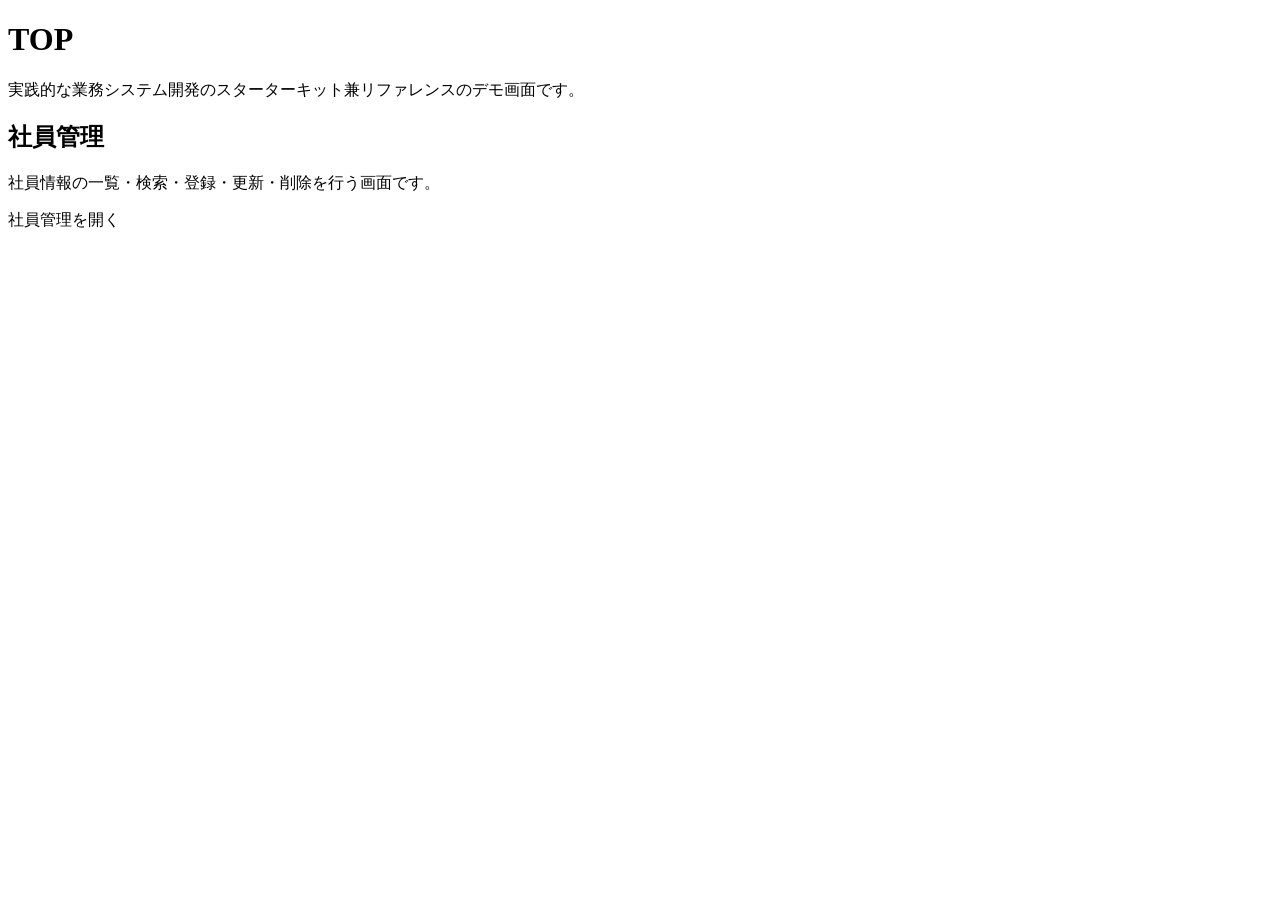
<file: src/main/resources/templates/top/index.html>
<!DOCTYPE html>
<html xmlns:th="http://www.thymeleaf.org" lang="ja">
<head>
	<meta charset="UTF-8">
	<title>TOP | Practical App Starter</title>
	<th:block th:replace="~{fragments/css :: css}"></th:block>
</head>
<body>
	<th:block th:replace="~{fragments/header :: header}"></th:block>

	<div class="d-flex">
		<th:block th:replace="~{fragments/sidebar :: sidebar}"></th:block>

		<main class="app-main">
			<div class="mb-3">
				<h1 class="h3">TOP</h1>
				<p class="text-muted mb-0">
					実践的な業務システム開発のスターターキット兼リファレンスのデモ画面です。
				</p>
			</div>

			<div class="row g-3">
				<div class="col-md-4">
					<div class="card h-100">
						<div class="card-body">
							<h2 class="h5 card-title">社員管理</h2>
							<p class="card-text text-muted">
								社員情報の一覧・検索・登録・更新・削除を行う画面です。
							</p>
							<a class="btn btn-primary" th:href="@{/employee}">
								社員管理を開く
							</a>
						</div>
					</div>
				</div>
			</div>
		</main>
	</div>

	<th:block th:replace="~{fragments/scripts :: scripts}"></th:block>
</body>
</html>
</file>
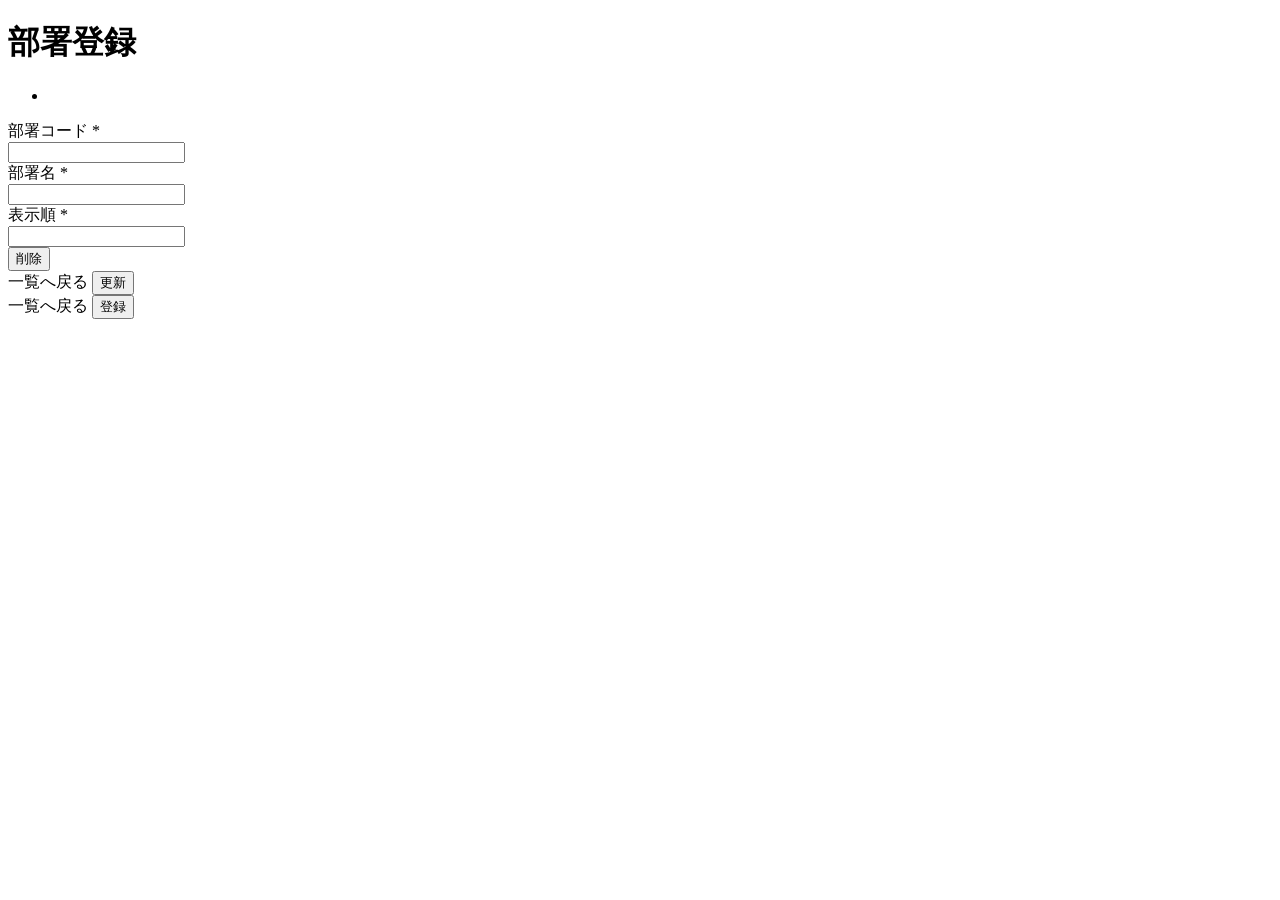
<file: src/main/resources/templates/department/form.html>
<!DOCTYPE html>
<html xmlns:th="http://www.thymeleaf.org" lang="ja">
<head>
	<meta charset="UTF-8">
	<title th:text="${mode == 'create'} ? '部署登録 | Practical App Starter' : '部署編集 | Practical App Starter'">部署登録・編集 | Practical App Starter</title>
	<th:block th:replace="~{fragments/css :: css}"></th:block>
</head>
<body>
	<th:block th:replace="~{fragments/header :: header}"></th:block>

	<div class="d-flex">
		<th:block th:replace="~{fragments/sidebar :: sidebar}"></th:block>

		<main class="app-main">
			<div class="page-header">
				<nav aria-label="パンくずリスト"
						th:replace="~{fragments/breadcrumb-department :: breadcrumb-department(${mode == 'create'} ? '部署登録' : '部署編集')}">
				</nav>
			</div>
			<h1 class="visually-hidden" th:text="${mode == 'create'} ? '部署登録' : '部署編集'">部署登録</h1>

			<div class="card form-card form-card-narrow">
				<div class="card-body">
					<form th:action="${mode == 'create'} ? @{/department} : @{/department/{id}(id=${departmentId})}"
							th:object="${departmentForm}"
							method="post">
						<div class="alert alert-danger py-2 mb-3" th:if="${#fields.hasGlobalErrors()}">
							<ul class="mb-0 ps-3">
								<li th:each="error : ${#fields.globalErrors()}" th:text="${error}"></li>
							</ul>
						</div>

						<div class="row gy-3">
							<div class="col-12">
								<div class="row g-2 align-items-center">
									<label class="col-auto col-form-label col-form-label-sm form-label-fixed" for="departmentCode">
										部署コード <span class="text-danger">*</span>
									</label>
									<div class="col">
										<input type="text"
												class="form-control form-control-sm form-control-max"
												id="departmentCode"
												th:field="*{departmentCode}"
												th:classappend="${#fields.hasErrors('departmentCode')} ? 'is-invalid'">
										<div class="invalid-feedback" th:if="${#fields.hasErrors('departmentCode')}" th:errors="*{departmentCode}"></div>
									</div>
								</div>
							</div>
							<div class="col-12">
								<div class="row g-2 align-items-center">
									<label class="col-auto col-form-label col-form-label-sm form-label-fixed" for="departmentName">部署名 <span class="text-danger">*</span></label>
									<div class="col">
										<input type="text"
												class="form-control form-control-sm form-control-max"
												id="departmentName"
												th:field="*{departmentName}"
												th:classappend="${#fields.hasErrors('departmentName')} ? 'is-invalid'">
										<div class="invalid-feedback" th:if="${#fields.hasErrors('departmentName')}" th:errors="*{departmentName}"></div>
									</div>
								</div>
							</div>
							<div class="col-12">
								<div class="row g-2 align-items-center">
									<label class="col-auto col-form-label col-form-label-sm form-label-fixed" for="displayOrder">表示順 <span class="text-danger">*</span></label>
									<div class="col">
										<input type="number"
												class="form-control form-control-sm form-control-max"
												id="displayOrder"
												min="0"
												step="1"
												th:field="*{displayOrder}"
												th:classappend="${#fields.hasErrors('displayOrder')} ? 'is-invalid'">
										<div class="invalid-feedback" th:if="${#fields.hasErrors('displayOrder')}" th:errors="*{displayOrder}"></div>
									</div>
								</div>
							</div>
						</div>

						<div class="border-top border-opacity-10 mt-5 pt-3">
							<div class="d-flex flex-wrap justify-content-between align-items-center gap-2 form-actions"
									th:if="${mode == 'edit'}">
								<button type="submit"
										class="btn btn-outline-danger btn-sm"
										form="department-delete-form"
										formmethod="post">削除</button>
								<div class="d-flex gap-2">
									<a class="btn btn-outline-secondary btn-form-action" th:href="@{/department}">一覧へ戻る</a>
									<button type="submit" class="btn btn-primary btn-form-action">更新</button>
								</div>
							</div>
							<div class="d-flex flex-wrap justify-content-end gap-2 form-actions" th:if="${mode == 'create'}">
								<a class="btn btn-outline-secondary btn-form-action" th:href="@{/department}">一覧へ戻る</a>
								<button type="submit" class="btn btn-primary btn-form-action">登録</button>
							</div>
						</div>
					</form>

					<form th:if="${mode == 'edit'}"
							id="department-delete-form"
							th:action="@{/department/{id}/delete(id=${departmentId})}"
							method="post"
							class="d-none"
							th:data-confirm-message="|${deleteConfirmDepartmentCode}：${deleteConfirmDepartmentName} を削除します。よろしいですか？|">
					</form>
				</div>
			</div>
		</main>
	</div>

	<th:block th:replace="~{fragments/scripts :: scripts}"></th:block>
	<script th:src="@{/js/department/form.js}"></script>
</body>
</html>
</file>
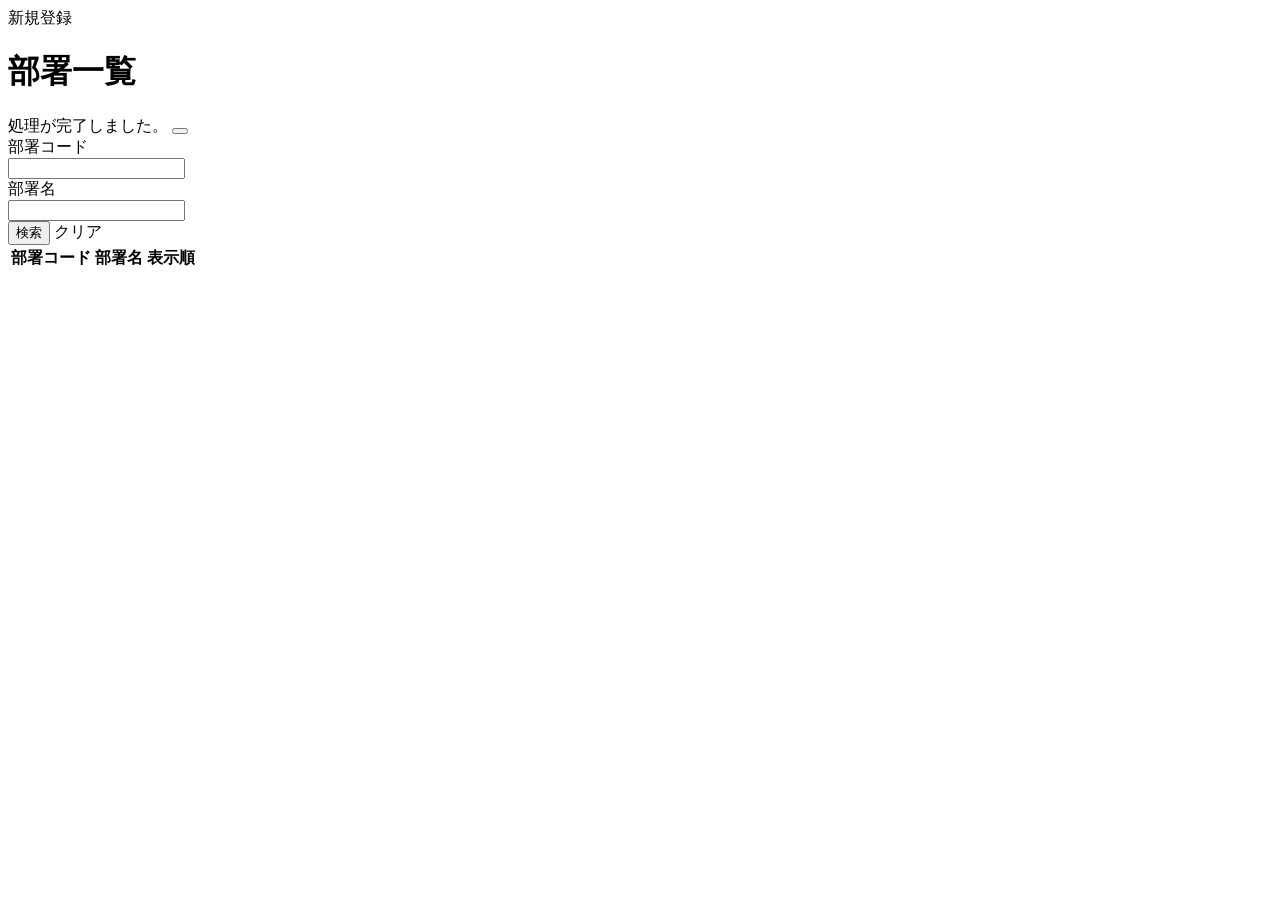
<file: src/main/resources/templates/department/list.html>
<!DOCTYPE html>
<html xmlns:th="http://www.thymeleaf.org" lang="ja">
<head>
	<meta charset="UTF-8">
	<title>部署一覧 | Practical App Starter</title>
	<th:block th:replace="~{fragments/css :: css}"></th:block>
</head>
<body>
	<th:block th:replace="~{fragments/header :: header}"></th:block>

	<div class="d-flex">
		<th:block th:replace="~{fragments/sidebar :: sidebar}"></th:block>

		<main class="app-main">
			<div class="page-header">
				<nav aria-label="パンくずリスト"
						th:replace="~{fragments/breadcrumb-department :: breadcrumb-department('部署一覧')}">
				</nav>
				<a class="btn btn-primary btn-sm" th:href="@{/department/new}">新規登録</a>
			</div>
			<h1 class="visually-hidden">部署一覧</h1>

			<div class="alert alert-success alert-dismissible fade show py-2 mb-3" role="alert"
					th:if="${successMessage}">
				<span th:text="${successMessage}">処理が完了しました。</span>
				<button type="button" class="btn-close" data-bs-dismiss="alert" aria-label="閉じる"></button>
			</div>

			<div class="card mb-3">
				<div class="card-body py-2 px-3">
					<form th:action="@{/department}" th:object="${departmentSearchForm}" method="get">
						<div class="row align-items-center department-form-grid">
							<div class="col-xl col-md-6">
								<div class="row g-2 align-items-center">
									<label class="col-auto col-form-label col-form-label-sm" for="departmentCode">部署コード</label>
									<div class="col">
										<input type="text"
												class="form-control form-control-sm"
												id="departmentCode"
												th:field="*{departmentCode}"
												th:classappend="${#fields.hasErrors('departmentCode')} ? 'is-invalid'">
										<div class="invalid-feedback" th:if="${#fields.hasErrors('departmentCode')}" th:errors="*{departmentCode}"></div>
									</div>
								</div>
							</div>
							<div class="col-xl col-md-6">
								<div class="row g-2 align-items-center">
									<label class="col-auto col-form-label col-form-label-sm" for="departmentName">部署名</label>
									<div class="col">
										<input type="text"
												class="form-control form-control-sm"
												id="departmentName"
												th:field="*{departmentName}"
												th:classappend="${#fields.hasErrors('departmentName')} ? 'is-invalid'">
										<div class="invalid-feedback" th:if="${#fields.hasErrors('departmentName')}" th:errors="*{departmentName}"></div>
									</div>
								</div>
							</div>
							<div class="col-xl-auto col-md-6">
								<div class="d-flex gap-2 justify-content-xl-end">
									<button type="submit" class="btn btn-primary btn-sm">検索</button>
									<a class="btn btn-outline-secondary btn-sm" th:href="@{/department}">クリア</a>
								</div>
							</div>
						</div>
					</form>
				</div>
			</div>

			<div class="card">
				<div class="card-body py-2 px-3">
					<table id="department-list-table" class="table table-sm table-bordered table-hover mb-0 w-100">
						<thead class="table-light">
							<tr>
								<th>部署コード</th>
								<th>部署名</th>
								<th>表示順</th>
							</tr>
						</thead>
						<tbody>
							<tr th:each="department : ${departments}">
								<td>
									<a th:href="@{/department/{id}/edit(id=${department.departmentId})}"
											th:text="${department.departmentCode}"></a>
								</td>
								<td th:text="${department.departmentName}"></td>
								<td th:text="${department.displayOrder}"></td>
							</tr>
						</tbody>
					</table>
				</div>
			</div>
		</main>
	</div>

	<th:block th:replace="~{fragments/scripts :: scripts}"></th:block>
	<script th:src="@{/js/department/list.js}"></script>
</body>
</html>
</file>
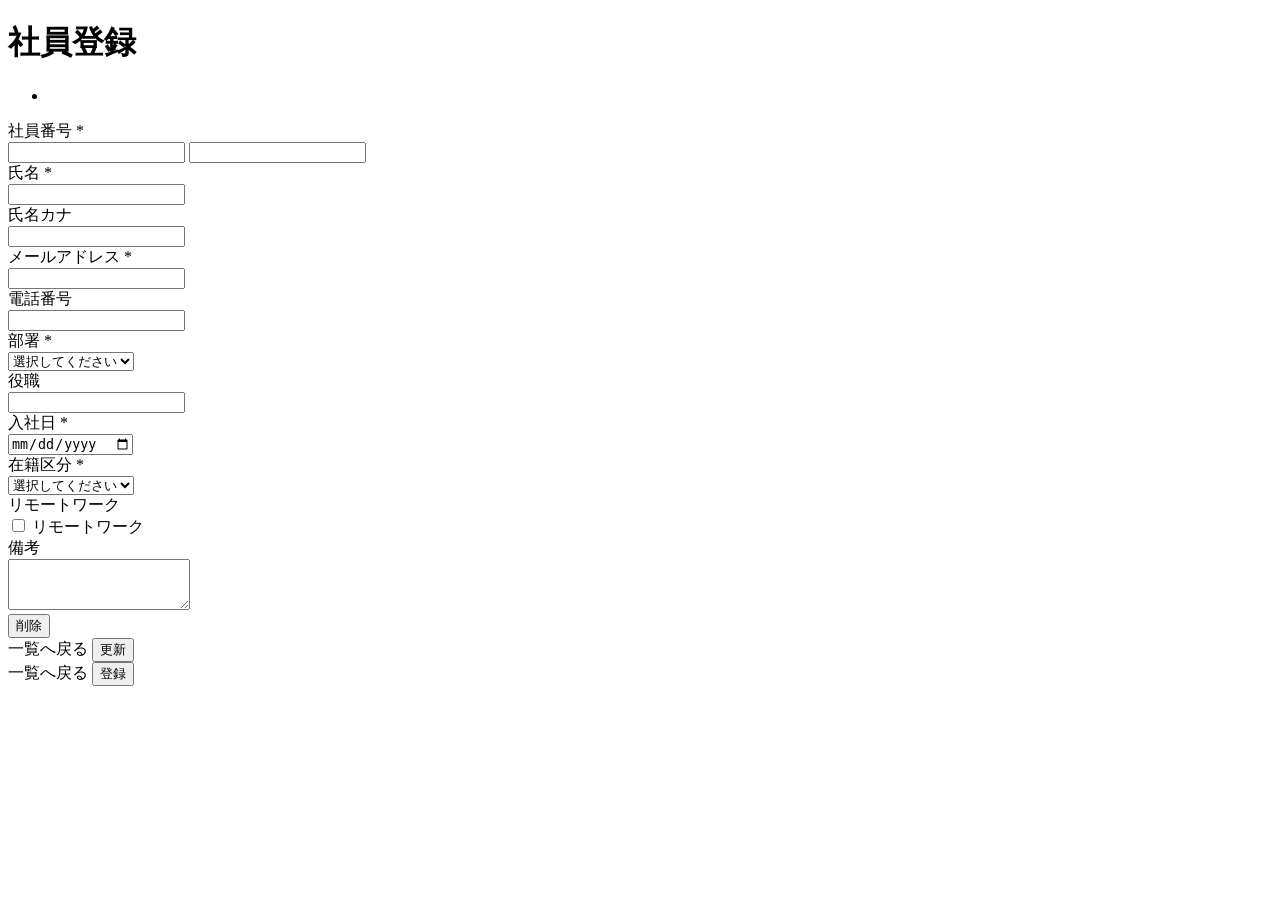
<file: src/main/resources/templates/employee/form.html>
<!DOCTYPE html>
<html xmlns:th="http://www.thymeleaf.org" lang="ja">
<head>
	<meta charset="UTF-8">
	<title th:text="${mode == 'create'} ? '社員登録 | Practical App Starter' : '社員編集 | Practical App Starter'">社員登録・編集 | Practical App Starter</title>
	<th:block th:replace="~{fragments/css :: css}"></th:block>
</head>
<body>
	<th:block th:replace="~{fragments/header :: header}"></th:block>

	<div class="d-flex">
		<th:block th:replace="~{fragments/sidebar :: sidebar}"></th:block>

		<main class="app-main">
			<div class="page-header">
				<nav aria-label="パンくずリスト"
						th:replace="~{fragments/breadcrumb-employee :: breadcrumb-employee(${mode == 'create'} ? '社員登録' : '社員編集')}">
				</nav>
			</div>
			<h1 class="visually-hidden" th:text="${mode == 'create'} ? '社員登録' : '社員編集'">社員登録</h1>

			<div class="card form-card">
				<div class="card-body">
					<form th:action="${mode == 'create'} ? @{/employee} : @{/employee/{id}(id=${employeeId})}"
							th:object="${employeeForm}"
							method="post">
						<div class="alert alert-danger py-2 mb-3" th:if="${#fields.hasGlobalErrors()}">
							<ul class="mb-0 ps-3">
								<li th:each="error : ${#fields.globalErrors()}" th:text="${error}"></li>
							</ul>
						</div>

						<div class="row employee-form-grid employee-form-grid--edit">
							<div class="col-md-6">
								<div class="row g-2 align-items-center">
									<label class="col-auto col-form-label col-form-label-sm form-label-fixed" for="employeeCode">
										社員番号 <span class="text-danger" th:if="${mode == 'create'}">*</span>
									</label>
									<div class="col">
										<!-- 編集時は th:field を使わず name を付けないため POST に含まれない（disabled ではなく送信対象外） -->
										<input type="text"
												class="form-control form-control-sm form-control-max"
												id="employeeCode"
												th:field="*{employeeCode}"
												th:if="${mode == 'create'}"
												th:classappend="${#fields.hasErrors('employeeCode')} ? 'is-invalid'">
										<input type="text"
												class="form-control form-control-sm form-control-max"
												id="employeeCode"
												th:value="*{employeeCode}"
												readonly
												th:if="${mode == 'edit'}">
										<div class="invalid-feedback" th:if="${#fields.hasErrors('employeeCode')}" th:errors="*{employeeCode}"></div>
									</div>
								</div>
							</div>
							<div class="col-md-6">
								<div class="row g-2 align-items-center">
									<label class="col-auto col-form-label col-form-label-sm form-label-fixed" for="employeeName">氏名 <span class="text-danger">*</span></label>
									<div class="col">
										<input type="text"
												class="form-control form-control-sm form-control-max"
												id="employeeName"
												th:field="*{employeeName}"
												th:classappend="${#fields.hasErrors('employeeName')} ? 'is-invalid'">
										<div class="invalid-feedback" th:if="${#fields.hasErrors('employeeName')}" th:errors="*{employeeName}"></div>
									</div>
								</div>
							</div>
							<div class="col-md-6">
								<div class="row g-2 align-items-center">
									<label class="col-auto col-form-label col-form-label-sm form-label-fixed" for="employeeNameKana">氏名カナ</label>
									<div class="col">
										<input type="text"
												class="form-control form-control-sm form-control-max"
												id="employeeNameKana"
												th:field="*{employeeNameKana}"
												th:classappend="${#fields.hasErrors('employeeNameKana')} ? 'is-invalid'">
										<div class="invalid-feedback" th:if="${#fields.hasErrors('employeeNameKana')}" th:errors="*{employeeNameKana}"></div>
									</div>
								</div>
							</div>
							<div class="col-md-6">
								<div class="row g-2 align-items-center">
									<label class="col-auto col-form-label col-form-label-sm form-label-fixed" for="email">メールアドレス <span class="text-danger">*</span></label>
									<div class="col">
										<input type="email"
												class="form-control form-control-sm form-control-max"
												id="email"
												th:field="*{email}"
												th:classappend="${#fields.hasErrors('email')} ? 'is-invalid'">
										<div class="invalid-feedback" th:if="${#fields.hasErrors('email')}" th:errors="*{email}"></div>
									</div>
								</div>
							</div>
							<div class="col-md-6">
								<div class="row g-2 align-items-center">
									<label class="col-auto col-form-label col-form-label-sm form-label-fixed" for="phoneNumber">電話番号</label>
									<div class="col">
										<input type="text"
												class="form-control form-control-sm form-control-max"
												id="phoneNumber"
												th:field="*{phoneNumber}"
												th:classappend="${#fields.hasErrors('phoneNumber')} ? 'is-invalid'">
										<div class="invalid-feedback" th:if="${#fields.hasErrors('phoneNumber')}" th:errors="*{phoneNumber}"></div>
									</div>
								</div>
							</div>
							<div class="col-md-6">
								<div class="row g-2 align-items-center">
									<label class="col-auto col-form-label col-form-label-sm form-label-fixed" for="departmentId">部署 <span class="text-danger">*</span></label>
									<div class="col">
										<select class="form-select form-select-sm form-control-max"
												id="departmentId"
												th:field="*{departmentId}"
												th:classappend="${#fields.hasErrors('departmentId')} ? 'is-invalid'">
											<option value="">選択してください</option>
											<option th:each="department : ${departments}"
													th:value="${department.departmentId}"
													th:text="${department.departmentName}">
											</option>
										</select>
										<div class="invalid-feedback" th:if="${#fields.hasErrors('departmentId')}" th:errors="*{departmentId}"></div>
									</div>
								</div>
							</div>
							<div class="col-md-6">
								<div class="row g-2 align-items-center">
									<label class="col-auto col-form-label col-form-label-sm form-label-fixed" for="position">役職</label>
									<div class="col">
										<input type="text"
												class="form-control form-control-sm form-control-max"
												id="position"
												th:field="*{position}"
												th:classappend="${#fields.hasErrors('position')} ? 'is-invalid'">
										<div class="invalid-feedback" th:if="${#fields.hasErrors('position')}" th:errors="*{position}"></div>
									</div>
								</div>
							</div>
							<div class="col-md-6">
								<div class="row g-2 align-items-center">
									<label class="col-auto col-form-label col-form-label-sm form-label-fixed" for="hireDate">入社日 <span class="text-danger">*</span></label>
									<div class="col">
										<input type="date"
												class="form-control form-control-sm form-control-max"
												id="hireDate"
												name="hireDate"
												lang="ja"
												th:value="${employeeForm.hireDate != null ? #temporals.format(employeeForm.hireDate, 'yyyy-MM-dd') : ''}"
												th:classappend="${#fields.hasErrors('hireDate')} ? 'is-invalid'">
										<div class="invalid-feedback" th:if="${#fields.hasErrors('hireDate')}" th:errors="*{hireDate}"></div>
									</div>
								</div>
							</div>
							<div class="col-md-6">
								<div class="row g-2 align-items-center">
									<label class="col-auto col-form-label col-form-label-sm form-label-fixed" for="statusCode">在籍区分 <span class="text-danger">*</span></label>
									<div class="col">
										<select class="form-select form-select-sm form-control-max"
												id="statusCode"
												th:field="*{statusCode}"
												th:classappend="${#fields.hasErrors('statusCode')} ? 'is-invalid'">
											<option value="">選択してください</option>
											<option th:each="status : ${employeeStatuses}"
													th:value="${status.code}"
													th:text="${status.codeName}">
											</option>
										</select>
										<div class="invalid-feedback" th:if="${#fields.hasErrors('statusCode')}" th:errors="*{statusCode}"></div>
									</div>
								</div>
							</div>
							<div class="col-md-6">
								<div class="row g-2 align-items-center">
									<label class="col-auto col-form-label col-form-label-sm form-label-fixed" for="remoteWorkFlg">リモートワーク</label>
									<div class="col">
										<div class="form-check">
											<input type="checkbox"
													class="form-check-input"
													id="remoteWorkFlg"
													th:field="*{remoteWorkFlg}">
											<label class="form-check-label visually-hidden" for="remoteWorkFlg">リモートワーク</label>
										</div>
									</div>
								</div>
							</div>
							<div class="col-12">
								<div class="row g-2 align-items-start">
									<label class="col-auto col-form-label col-form-label-sm form-label-fixed" for="remarks">備考</label>
									<div class="col">
										<textarea class="form-control form-control-sm"
												id="remarks"
												rows="3"
												th:field="*{remarks}"></textarea>
									</div>
								</div>
							</div>
						</div>

						<div class="border-top border-opacity-10 mt-5 pt-3">
							<div class="d-flex flex-wrap justify-content-between align-items-center gap-2 form-actions"
									th:if="${mode == 'edit'}">
								<button type="submit"
										class="btn btn-outline-danger btn-sm"
										form="employee-delete-form"
										formmethod="post">削除</button>
								<div class="d-flex gap-2">
									<a class="btn btn-outline-secondary btn-form-action" th:href="@{/employee}">一覧へ戻る</a>
									<button type="submit" class="btn btn-primary btn-form-action">更新</button>
								</div>
							</div>
							<div class="d-flex flex-wrap justify-content-end gap-2 form-actions" th:if="${mode == 'create'}">
								<a class="btn btn-outline-secondary btn-form-action" th:href="@{/employee}">一覧へ戻る</a>
								<button type="submit" class="btn btn-primary btn-form-action">登録</button>
							</div>
						</div>
					</form>

					<form th:if="${mode == 'edit'}"
							id="employee-delete-form"
							th:action="@{/employee/{id}/delete(id=${employeeId})}"
							method="post"
							class="d-none"
							th:data-confirm-message="|${employeeForm.employeeCode}：${employeeForm.employeeName} さんを削除します。よろしいですか？|">
					</form>
				</div>
			</div>
		</main>
	</div>

	<th:block th:replace="~{fragments/scripts :: scripts}"></th:block>
	<script th:src="@{/js/employee/form.js}"></script>
</body>
</html>
</file>
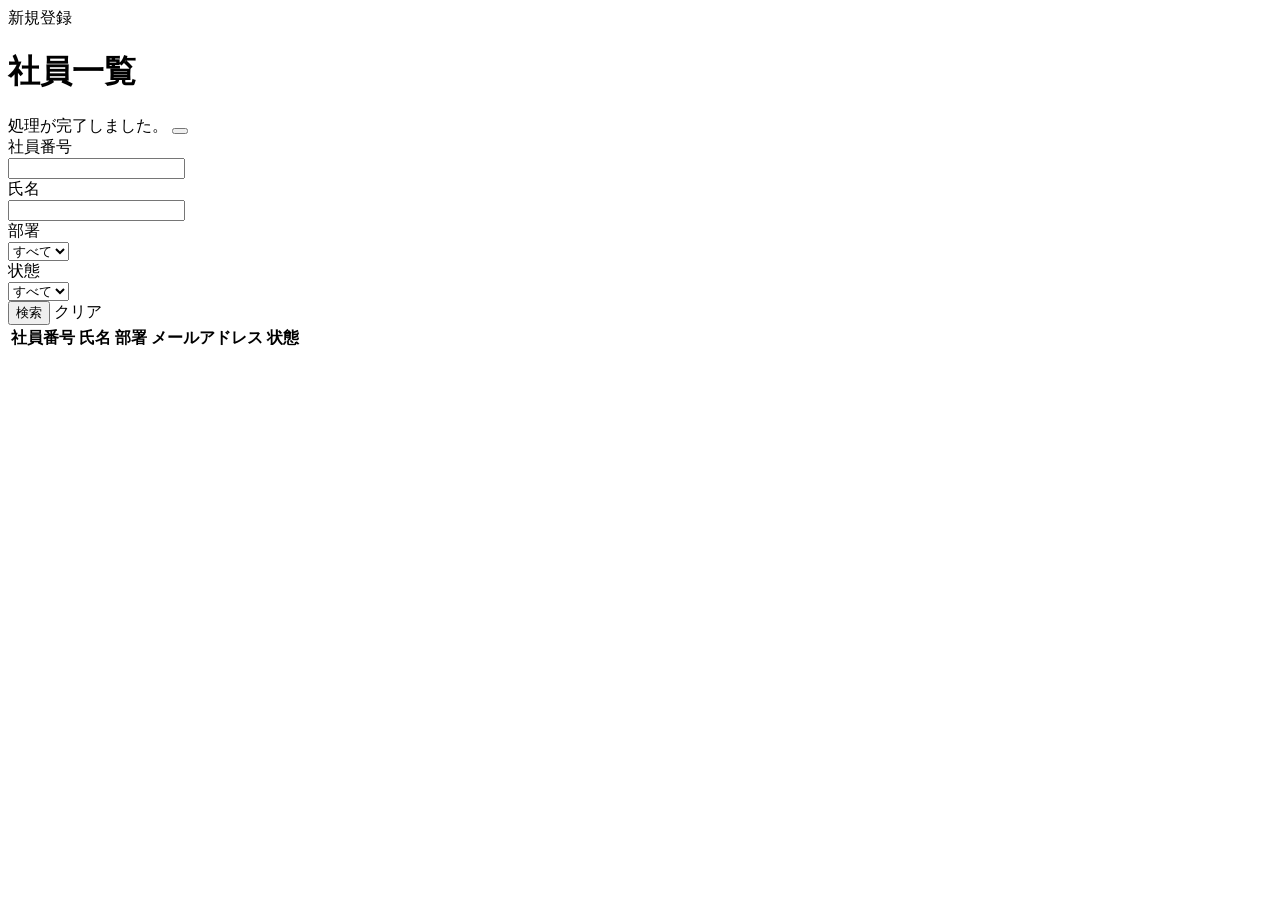
<file: src/main/resources/templates/employee/list.html>
<!DOCTYPE html>
<html xmlns:th="http://www.thymeleaf.org" lang="ja">
<head>
	<meta charset="UTF-8">
	<title>社員一覧 | Practical App Starter</title>
	<th:block th:replace="~{fragments/css :: css}"></th:block>
</head>
<body>
	<th:block th:replace="~{fragments/header :: header}"></th:block>

	<div class="d-flex">
		<th:block th:replace="~{fragments/sidebar :: sidebar}"></th:block>

		<main class="app-main">
			<div class="page-header">
				<nav aria-label="パンくずリスト"
						th:replace="~{fragments/breadcrumb-employee :: breadcrumb-employee('社員一覧')}">
				</nav>
				<a class="btn btn-primary btn-sm" th:href="@{/employee/new}">新規登録</a>
			</div>
			<h1 class="visually-hidden">社員一覧</h1>

			<div class="alert alert-success alert-dismissible fade show py-2 mb-3" role="alert"
					th:if="${successMessage}">
				<span th:text="${successMessage}">処理が完了しました。</span>
				<button type="button" class="btn-close" data-bs-dismiss="alert" aria-label="閉じる"></button>
			</div>

			<div class="card mb-3">
				<div class="card-body py-2 px-3">
					<form th:action="@{/employee}" th:object="${employeeSearchForm}" method="get">
						<div class="row align-items-center employee-form-grid">
							<div class="col-xl col-md-6">
								<div class="row g-2 align-items-center">
									<label class="col-auto col-form-label col-form-label-sm" for="employeeCode">社員番号</label>
									<div class="col">
										<input type="text"
												class="form-control form-control-sm"
												id="employeeCode"
												th:field="*{employeeCode}"
												th:classappend="${#fields.hasErrors('employeeCode')} ? 'is-invalid'">
										<div class="invalid-feedback" th:if="${#fields.hasErrors('employeeCode')}" th:errors="*{employeeCode}"></div>
									</div>
								</div>
							</div>
							<div class="col-xl col-md-6">
								<div class="row g-2 align-items-center">
									<label class="col-auto col-form-label col-form-label-sm" for="employeeName">氏名</label>
									<div class="col">
										<input type="text"
												class="form-control form-control-sm"
												id="employeeName"
												th:field="*{employeeName}"
												th:classappend="${#fields.hasErrors('employeeName')} ? 'is-invalid'">
										<div class="invalid-feedback" th:if="${#fields.hasErrors('employeeName')}" th:errors="*{employeeName}"></div>
									</div>
								</div>
							</div>
							<div class="col-xl col-md-6">
								<div class="row g-2 align-items-center">
									<label class="col-auto col-form-label col-form-label-sm" for="departmentId">部署</label>
									<div class="col">
										<select class="form-select form-select-sm" id="departmentId" th:field="*{departmentId}">
											<option value="">すべて</option>
											<option th:each="department : ${departments}"
													th:value="${department.departmentId}"
													th:text="${department.departmentName}">
											</option>
										</select>
									</div>
								</div>
							</div>
							<div class="col-xl col-md-6">
								<div class="row g-2 align-items-center">
									<label class="col-auto col-form-label col-form-label-sm" for="statusCode">状態</label>
									<div class="col">
										<select class="form-select form-select-sm" id="statusCode" th:field="*{statusCode}">
											<option value="">すべて</option>
											<option th:each="status : ${employeeStatuses}"
													th:value="${status.code}"
													th:text="${status.codeName}">
											</option>
										</select>
									</div>
								</div>
							</div>
							<div class="col-xl-auto col-md-6">
								<div class="d-flex gap-2 justify-content-xl-end">
									<button type="submit" class="btn btn-primary btn-sm">検索</button>
									<a class="btn btn-outline-secondary btn-sm" th:href="@{/employee}">クリア</a>
								</div>
							</div>
						</div>
					</form>
				</div>
			</div>

			<div class="card">
				<div class="card-body py-2 px-3">
					<table id="employee-list-table" class="table table-sm table-bordered table-hover mb-0 w-100">
						<thead class="table-light">
							<tr>
								<th>社員番号</th>
								<th>氏名</th>
								<th>部署</th>
								<th>メールアドレス</th>
								<th>状態</th>
							</tr>
						</thead>
						<tbody>
							<tr th:each="employee : ${employees}">
								<td>
									<a th:href="@{/employee/{id}/edit(id=${employee.employeeId})}"
											th:text="${employee.employeeCode}"></a>
								</td>
								<td th:text="${employee.employeeName}"></td>
								<td th:text="${employee.departmentName ?: '-'}"></td>
								<td th:text="${employee.email}"></td>
								<td th:text="${employee.statusName ?: '-'}"></td>
							</tr>
						</tbody>
					</table>
				</div>
			</div>
		</main>
	</div>

	<th:block th:replace="~{fragments/scripts :: scripts}"></th:block>
	<script th:src="@{/js/employee/list.js}"></script>
</body>
</html>
</file>
